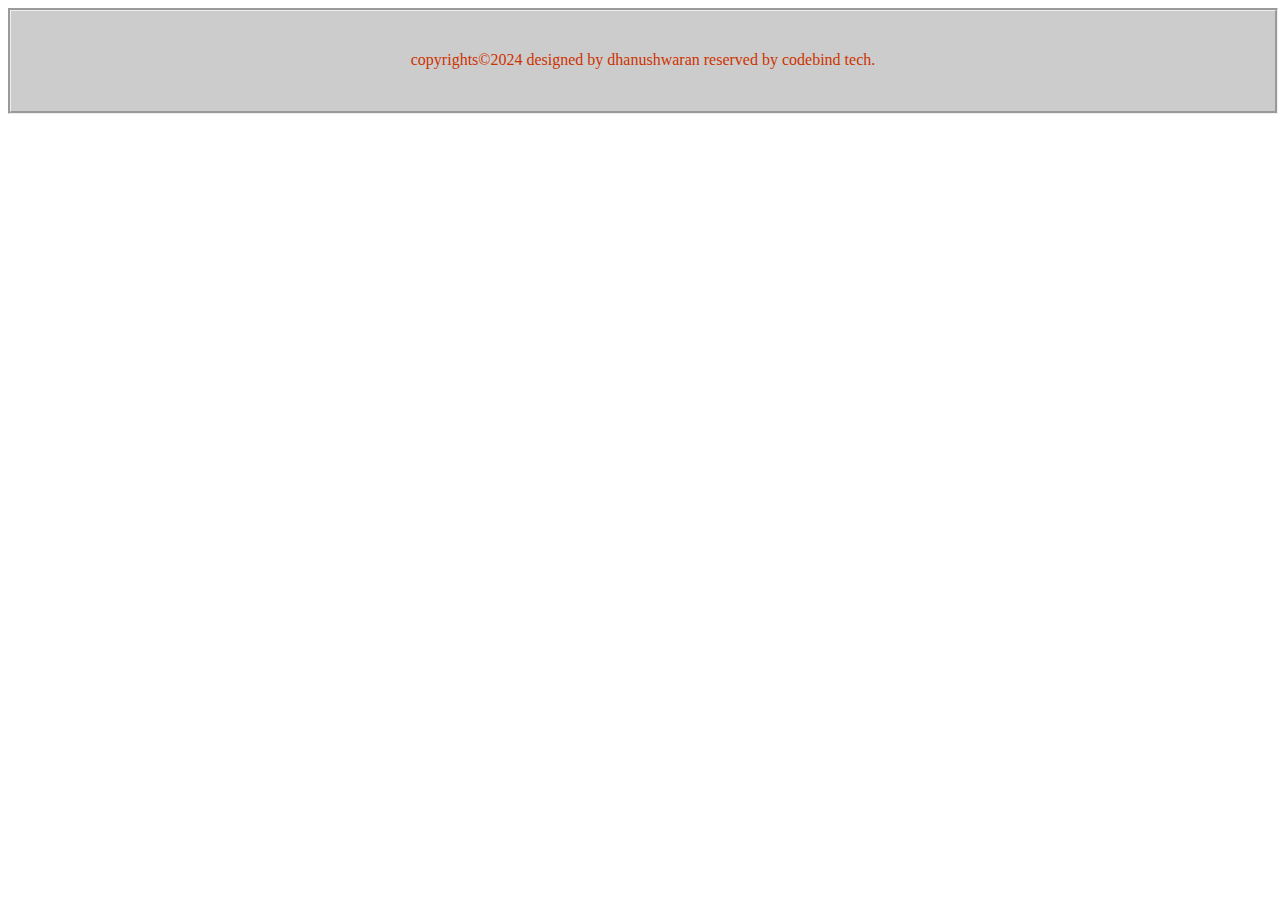
<file: foor.html>
<!DOCTYPE html PUBLIC "-//W3C//DTD XHTML 1.0 Transitional//EN" "http://www.w3.org/TR/xhtml1/DTD/xhtml1-transitional.dtd">
<html xmlns="http://www.w3.org/1999/xhtml">
<head>
<meta http-equiv="Content-Type" content="text/html; charset=iso-8859-1" />
<title>Untitled Document</title>
<link rel="stylesheet" href="style.css" />
</head>
<body>
<div class="footer">
<div class="copy">
copyrights&copy;2024 designed by dhanushwaran reserved by codebind tech.
</div>
</div>
</body>
</html>
</file>
<file: style.css>
.header
{
height: 300px;
width:100%;
margin-left:auto;
margin-right:auto;
}
.h
{
height: 250px;
width:100%;

}
.logo
{
height:250px;
width:30%;
float:left;
}
.name
{
height:250px;
width: 70%;
float:right;
background-image: url(img/images.jpeg);
background-repeat:no-repeat;
background-size: 100% 300px;
font-style:italic;
}
.n
{
position: relative;
top:100px;
left:70px;
font-size:55px;
font-style:italic;
color:#FF0000;
}
.menu
{
height:50px;
width:100%;
float:left;
overflow:hidden;
background-color: #CC3333;
}
.menu a
{
float:left;
color:#006699;
text-align:center;
padding:12px 80px;
text-decoration:none;
font-size:18px;
color: #66FFFF;
}
.dropdown
{
float:left;
overflow:hidden;
color: #66FFFF;
}
.dropdown .dropbt
{
border:none;
outline:none;
color: #3333CC;
padding:14px 60px;
font-size:18px;
color: #66FFFF;
background-color:#CC3333;	
}

.menu a:hover, .dropdown a:hover .dropbt
{
height:50px;
background-color: #FFFFCC;
}
.content
{
display:none;
position:absolute;
padding:14px 16px;
min-width:160px;
box-shadow:0px 8px 16px 0px rgba(0,0,0,0.2);
z-index:1;
background-color:#99FFFF;
}
.content a
{
float:none;
display:block;
padding:12px 16px;
color:#000000;
text-decoration:none;
text-align:left;
}

.dropdown:hover .content
{
display:block;
}
.content a:hover
{
background-color:#99CC99;
}
.footer
{
height:100px;
width:100%;
margin-left:auto;
margin-right:auto;
background-color: #CCCCCC;
height:100px;
width:100%;
top:300px;
border-style:groove;
}
.copy
{
text-align:center;
top:40px;
color:#CC3300;
position:relative;
}
.about
{
height:600px;
width: 100%;
margin-left:auto;
margin-right:auto;
background-image:url(img/imagee1.jpg);
background-size: 1600px;
background-position:center;
background-repeat:no-repeat;
}
.img1
{
float: left;
height:300px;
width:30%;
}
.img2
{
float: left;
height:300px;
width:40%;
}
.img3
{
float: right;
height:300px;
width: 30%;
}
.img4
{
float: left;
height:300px;
width: 30%;
}
.img5
{
float:left;
height:300px;
width:40%;
}
.img6
{
float: right;
height:300px;
width: 30%;
}
.home
{
height:700px;
width:100%;
margin-left:auto;
margin-right:auto;
background-color:#9999CC;
}
.imag1
{
float:left;
height:200px;
width:50%;
}
.imag2
{
float:left;
height:200px;
width:50%;
}
.heading
{
height:50px;
width:100%;
float:left;
font-size:10px;
font-style:italic;
text-align:center;
position:relative;
background-color:#0099CC;
}
.para
{
height:250px;
width:100%;
float:left;
margin-left:auto;
margin-right:auto;
text-align:center;
text-decoration:inherit;
font-family:"Times New Roman", Times, serif;
letter-spacing:2px;
color: #33FF00;
letter-spacing:2px;
line-height:23px;
background-image:url(img/imagee1.jpg);
background-size: 1800px;
background-repeat:no-repeat;
background-position: bottom;
}
.imag3
{
float:left;
height:200px;
width:50%;
}
.imag4
{
float:left;
height:200px;
width:50%;
}
.search
{
position:relative;
top:14px;
}
.servicee 
{
height:550px;
width:100%;
margin-left:auto;
margin-right:auto;
text-align:center;
}
.servicee table h2
{
font-size:12px;
background-color:#CC6633;
text-align:center;
}
.servicee table tr:nth-child(1)
{
background-color: #00FF00;
}
.servicee table tr:nth-child(odd)
{
background-color: #FF6666;
}
.servicee table tr:nth-child(even)
{
background-color: #FFFFCC;
}
.servicee table tr:hover
{
background-color:#33CCFF;
}
.serviceee
{
height:550px;
width:100%;
margin-left:auto;
margin-right:auto;
text-align:center;
}
.serviceee table h2
{
font-size:12px;
background-color:#CC6633;
text-align:center;
}
.serviceee table tr:nth-child(1)
{
background-color: #00FF00;
}
.serviceee table tr:nth-child(odd)
{
background-color: #FF6666;
}
.serviceee table tr:nth-child(even)
{
background-color: #FFFFCC;
}
.serviceee table tr:hover
{
background-color:#33CCFF;
}



.serviceeee
{
height:550px;
width:100%;
margin-left:auto;
margin-right:auto;
text-align:center;
}
.serviceeee table h2
{
font-size:12px;
background-color:#CC6633;
text-align:center;
}
.serviceeee table tr:nth-child(1)
{
background-color: #00FF00;
}
.serviceeee table tr:nth-child(odd)
{
background-color: #FF6666;
}
.serviceeee table tr:nth-child(even)
{
background-color: #FFFFCC;
}
.serviceeee table tr:hover
{
background-color:#33CCFF;
}


.connect
{
height:600px;
width: 100%;
margin-left:auto;
margin-right:auto;
background-image:url(img/cinemabackgrioubd.jpg);
background-size: 1600px;
background-position:center;
background-repeat:no-repeat;
}
.imgee1
{
float: left;
height:300px;
width:30%;
}
.imgee2
{
float: left;
height:300px;
width:40%;
}
.imgee3
{
float: right;
height:300px;
width: 30%;
}
.imgee4
{
float: left;
height:300px;
width: 30%;
}
.imgee5
{
float:left;
height:300px;
width:40%;
}
.imgee6
{
float: right;
height:300px;
width: 30%;
}
.contact 
{
height:600px;
width:100%;
margin-left:auto;
margin-right:auto;
}
.map
{
float:left;
width:100%;
}
.address
{
height:300px;
width:50%;
float:left;
font-size:26px;
color: #00FF00;
text-align:center;
background-image:url(img/imageee3.jpg);
background-repeat:no-repeat;
background-size:800px;
background-position:center;
font-style:italic;
}
.address p
{
position:relative;
top:70px;
}
.contact1
{
height:300px;
width:50%;
float:right;
font-size:22px;
color: #FFFF66;
position:relative;
text-align:center;
background-image:url(img/cinemabackgrioubd.jpg); 
background-position:center;
background-repeat:no-repeat;
background-size: 800px;
}
.contact1 p
{
position: relative;
top:50px;
text-decoration: blink;
}
.register
{
height:600px;
width:100%;
margin-left:auto;
margin-right:auto;
background-image: url(img/imffhfggffs.jpg);
background-repeat:no-repeat;
background-position:center;
background-size: 1800px;
font-size:20px;
color:#FFCC99;
font-family:Arial, Helvetica, sans-serif;
font-style:italic;
text-align:center;
}
</file>
